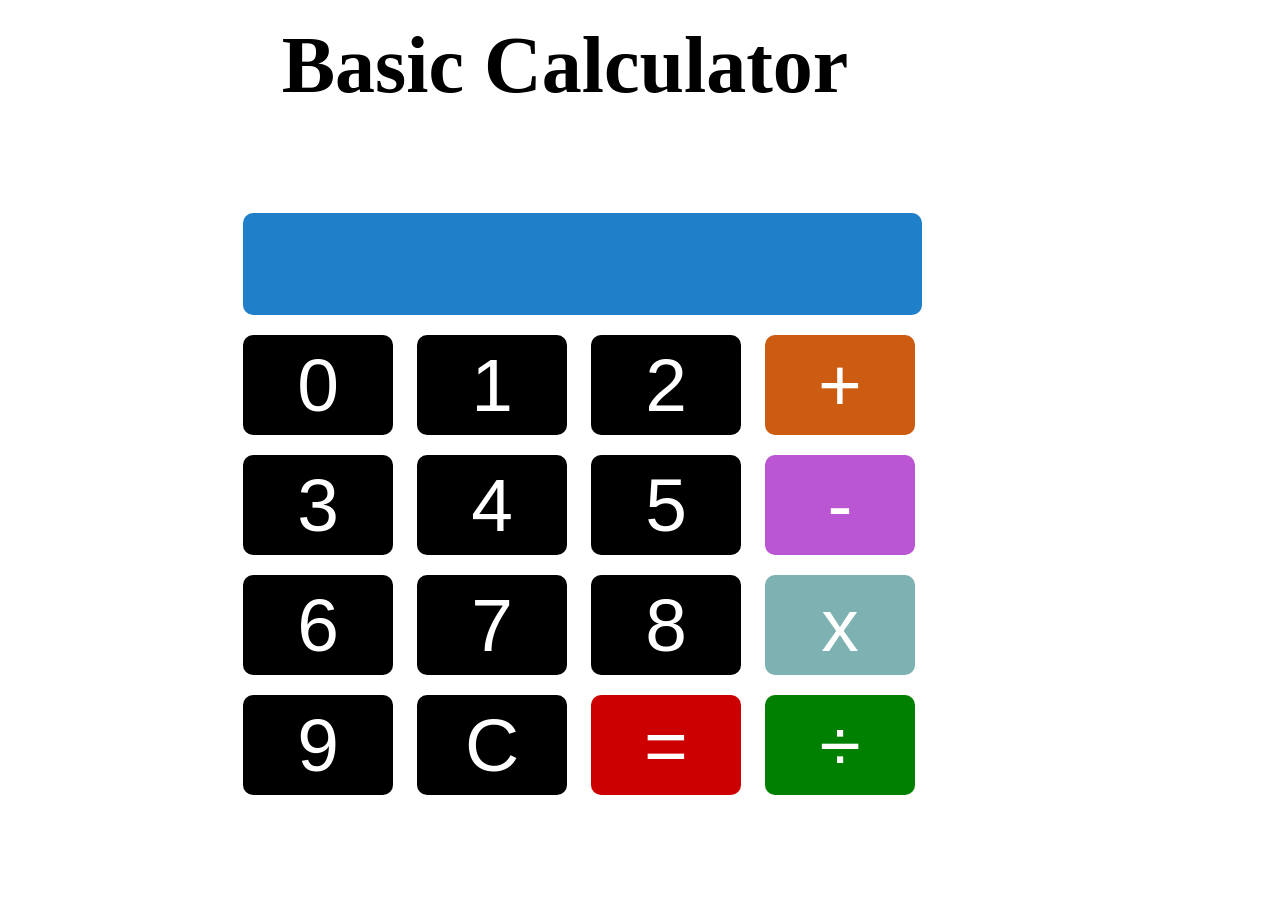
<file: calculator using html,css and js/index.html>
<!DOCTYPE html>
<html lang="en">
<head>
    <meta charset="UTF-8">
    <meta name="viewport" content="width=device-width, initial-scale=1.0">
    <meta http-equiv="X-UA-Compatible" content="ie=edge">
    <link rel="stylesheet" href="style.css">
    <title>JavaScript Desktop Calculator</title>
</head>
<body>
    <h1>Basic Calculator</h1>
    <br/>
    <form id="myform" Name="calc">
       <input name="display" style="width:675px;height:100px;text-align:center;background-color:#1f80c9;"></br> 
       <input type="button" value="0" onClick="calc.display.value+='0'">
       <input type="button" value="1" onClick="calc.display.value+='1'">
       <input type="button" value="2" onClick="calc.display.value+='2'">
       <input type="button" value="+" style="background-color:#cc5c11" onClick="calc.display.value+='+'"></br>
       <input type="button" value="3" onClick="calc.display.value+='3'">
       <input type="button" value="4" onClick="calc.display.value+='4'">
       <input type="button" value="5" onClick="calc.display.value+='5'">
       <input type="button" value="-" style="background-color:#ba55d3" onClick="calc.display.value+='-'"></br>
       <input type="button" value="6" onClick="calc.display.value+='6'">
       <input type="button" value="7" onClick="calc.display.value+='7'">
       <input type="button" value="8" onClick="calc.display.value+='8'">
       <input type="button" value="x" style="background-color:#7db1b2" onClick="calc.display.value+='*'"></br>
       <input type="button" value="9" onClick="calc.display.value+='9'">
       <input type="button" value="C" onClick="calc.display.value+=''">
       <input type="button" value="=" style="background-color:#cc0000" onClick="calc.display.value=eval(calc.display.value)">
       <input type="button" value="&#247" style="background-color:green" onClick="calc.display.value+='/'"></br>
    </form>
<script src="app.js"></script>
</body>
</html>
</file>
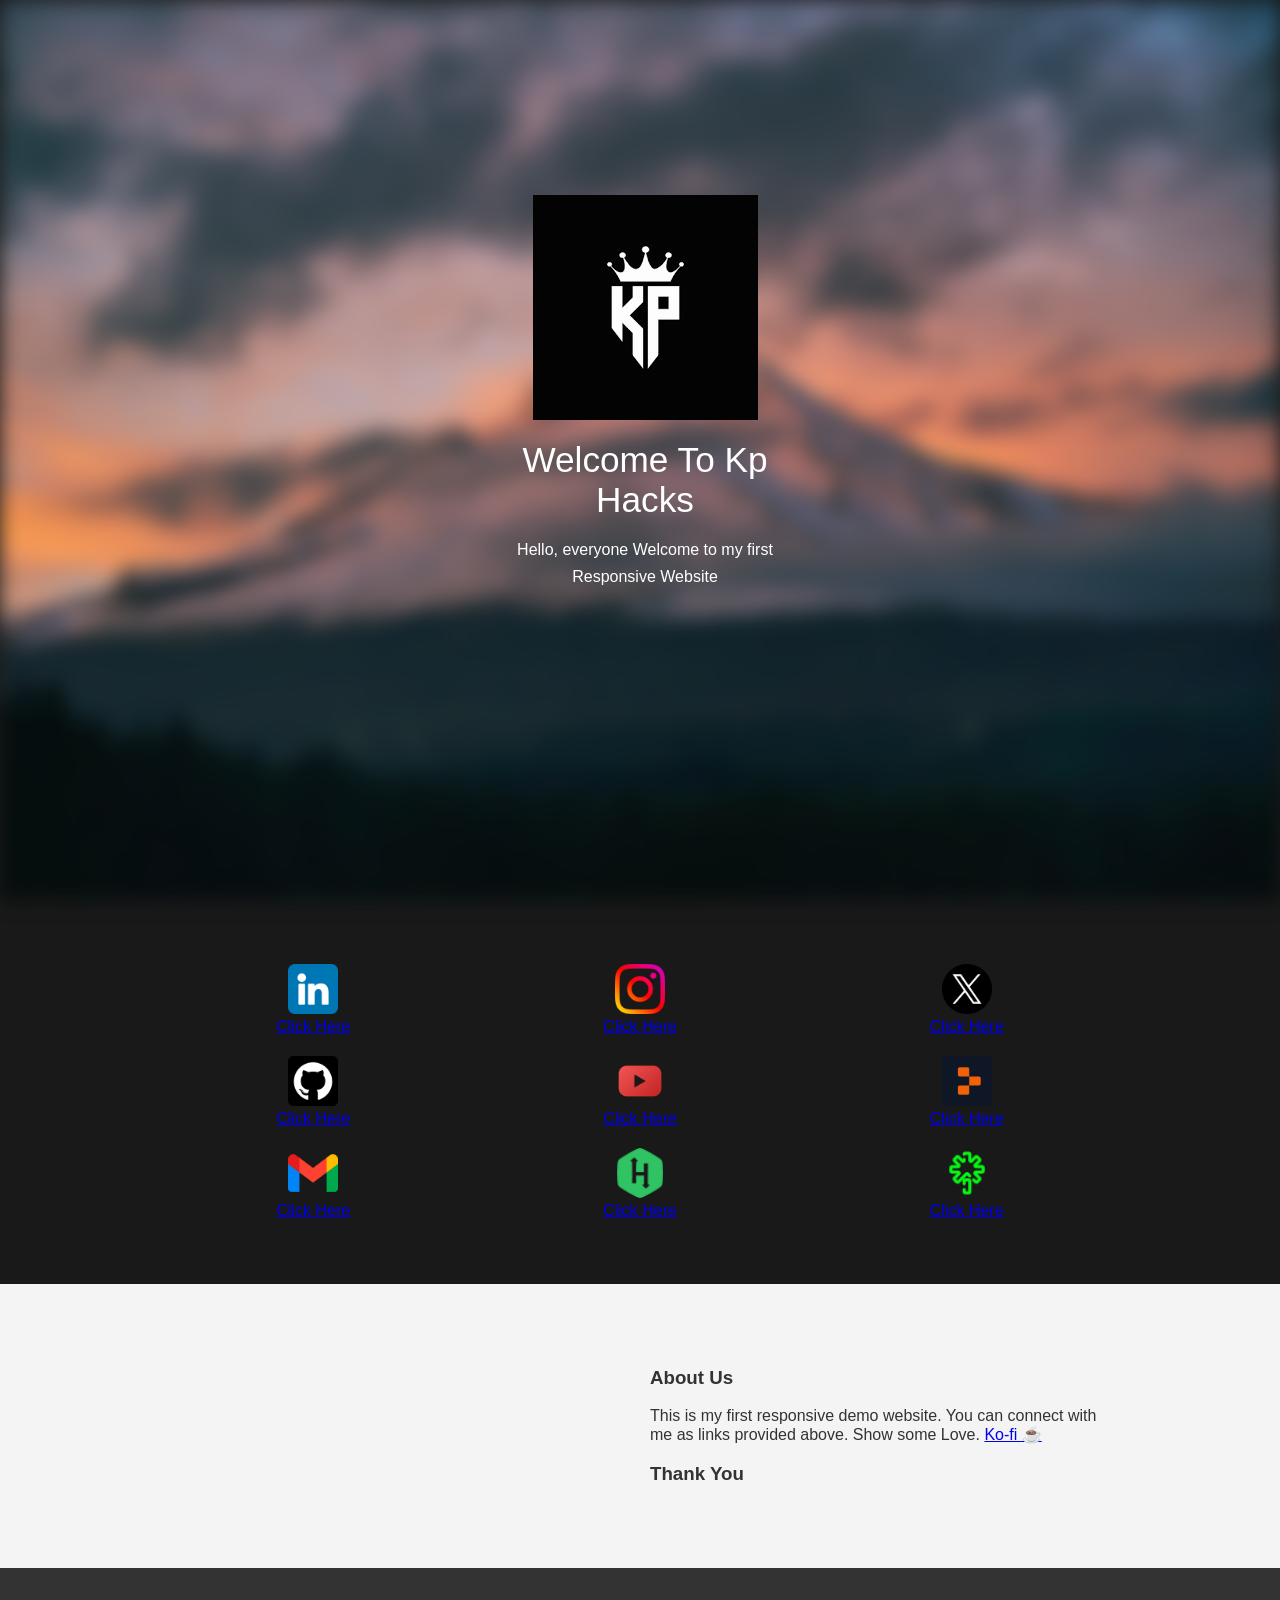
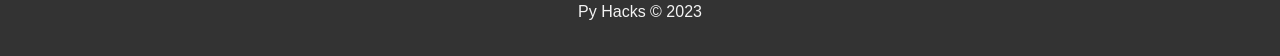
<file: Elegant Landing Page/index.html>
<!DOCTYPE html>
<html lang="en">

<head>
    <meta charset="UTF-8">
    <meta name="viewport" content="width=device-width, initial-scale=1.0">
    <title>Kp Hacks</title>
    <link rel="stylesheet" href="style.css">
</head>

<body>
    <header class="showcase">
        <div class="content">
            <img src="logo.png">
            <div class="title">
                Welcome To Kp Hacks
            </div>
            <div class="text">
                Hello, everyone Welcome to my first Responsive Website
            </div>
        </div>
    </header>

    <!-- Services -->
    <section class="services">
        <div class="container grid-3 center">
            <div>
                <!-- <i class="fab fa-youtube fa-3x"></i> -->
                <div>
                    <img style="width: 50px; height: 50px;" src="linkedin.png" alt="Linkedin">
                </div>
                <div>
                    <a
                        href="https://www.linkedin.com/in/karan-patel-16700a215?utm_source=share&utm_campaign=share_via&utm_content=profile&utm_medium=android_app">Click
                        Here</a>
                </div>
            </div>
            <div>
                <!-- <i class="fas fa-chalkboard-teacher fa-3x"></i> -->
                <div>
                    <img style="width: 50px; height: 50px;" src="instagram.png" alt="Instagram">
                </div>
                <div>
                    <a href="https://instagram.com/thekaran_patel?igshid=OGQ5ZDc2ODk2ZA==">Click Here</a>
                </div>
            </div>
            <div>
                <!-- <i class="fas fa-briefcase fa-3x"></i> -->
                <div>
                    <img style="width: 50px; height: 50px;" src="twitter.png" alt="X">
                </div>
                <div>
                    <a href="https://x.com/KaranPatel1404?t=tjH1Mv6GlOQuFHC_3q7nIw&s=09">Click Here</a>
                </div>
            </div>
            <div>
                <div>
                    <img style="width: 50px; height: 50px;" src="github.png" alt="GitHub">
                </div>
                <div>
                    <a href="https://github.com/karanop001018">Click Here</a>
                </div>
            </div>
            <div>
                <div>
                    <img style="width: 50px; height: 50px;" src="youtube.png" alt="YouTube">
                </div>
                <div>
                    <a href="https://www.youtube.com/channel/UCSg2uFLGDnyb_KRoW2ZxtNQ">Click Here</a>
                </div>
            </div>
            <div>
                <div>
                    <img style="width: 50px; height: 50px;" src="replit.png" alt="Replit">
                </div>
                <div>
                    <a href="https://replit.com/@KaranPatel37">Click Here</a>
                </div>
            </div>
            <div>
                <div>
                    <img style="width: 50px; height: 50px;" src="gmail.png" alt="Gmail">
                </div>
                <div>
                    <a href="https://mail.google.com/mail/u/0/#inbox">Click Here</a>
                </div>
            </div>
            <div>
                <div>
                    <img style="width: 50px; height: 50px;" src="hackerrank.png" alt="HackerRank">
                </div>
                <div>
                    <a href="https://www.hackerrank.com/profile/mpkaranpatel0011">Click Here</a>
                </div>
            </div>
            <div>
                <div>
                    <img style="width: 50px; height: 50px;" src="linktree.png" alt="Linktree">
                </div>
                <div>
                    <a href="https://linktr.ee/karan_op">Click Here</a>
                </div>
            </div>
        </div>
    </section>

    <!-- About -->
    <section class="about bg-light">
        <div class="container">
            <div class="grid-2">
                <div class="center">
                    <i class="fas fa-laptop-code fa-10x"></i>
                </div>
                <div>
                    <h3>About Us</h3>
                    <p>This is my first responsive demo website. You can connect with me as links provided above. Show
                        some Love.
                        <a href="https://ko-fi.com/karanpatel2005#paypalModal">Ko-fi ☕ </a>
                    </p>
                    <h3>Thank You</h3>
                </div>
            </div>
        </div>
    </section>

    <footer class="center bg-dark">
        <p>Py Hacks &copy; 2023</p>
    </footer>


</body>

</html>
</file>
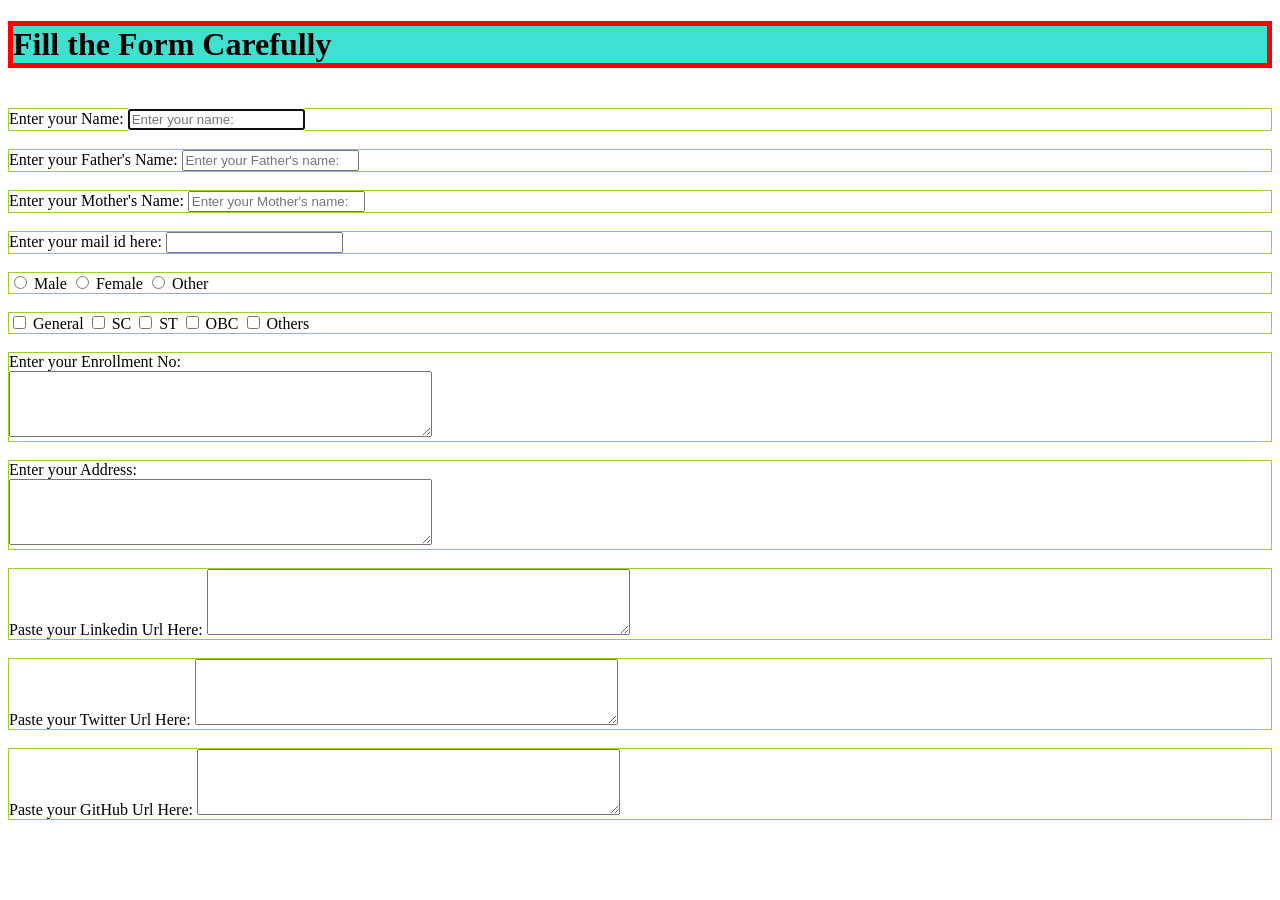
<file: Day_7  Practice/Contact_form.html>
<!DOCTYPE html>
<html lang="en">

<head>
    <meta charset="UTF-8">
    <meta name="viewport" content="width=device-width, initial-scale=1.0">
    <title>Contact Form</title>
    <link rel="stylesheet" href="style.css">
</head>

<body>
    <h1>Fill the Form Carefully</h1>
    <br>
    <form action="Contact">
        <div>
            <label for="Name">Enter your Name:</label>
            <input type="text" id="Name" name="username" placeholder="Enter your name:" autofocus>
        </div>
        <br>
        <div>
            <label for="Name">Enter your Father's Name:</label>
            <input type="text" id="Name" name="username" placeholder="Enter your Father's name:">
        </div>
        <br>
        <div>
            <label for="Name">Enter your Mother's Name:</label>
            <input type="text" id="Name" name="username" placeholder="Enter your Mother's name:">
        </div>
        <br>
        <div>
            <label for="Mail Id">Enter your mail id here:</label>
            <input type="text" id="Mail Id" name="Mail Id">
        </div>
        <br>
        <div>
            <input type="radio" id="male" name="gender" value="male">
            <label for="male">Male</label>
            <input type="radio" id="female" name="gender" value="female">
            <label for="female">Female</label>
            <input type="radio" id="Other" name="gender" value="Other">
            <label for="Other">Other</label>
        </div>
        <br>
        <div>
            <input type="checkbox" name="Class" id="Class" value="yes">
            <label for="Class">General</label>
            <input type="checkbox" name="Class" id="Class" value="yes">
            <label for="Class">SC</label>
            <input type="checkbox" name="Class" id="Class" value="yes">
            <label for="Class">ST</label>
            <input type="checkbox" name="Class" id="Class" value="yes">
            <label for="Class">OBC</label>
            <input type="checkbox" name="Class" id="Class" value="yes">
            <label for="Class">Others</label>
        </div>
        <br>
        <div>
            <label for="comment">Enter your Enrollment No:</label>
            <br>
            <textarea id="comment" name="comment" rows="4" cols="50"></textarea>
        </div>
        <br>
        <div>
            <label for="comment">Enter your Address:</label>
            <br>
            <textarea id="comment" name="comment" rows="4" cols="50"></textarea>
        </div>
        <br>
        <div>
            <label for="comment">Paste your Linkedin Url Here:</label>
            <textarea id="comment" name="comment" rows="4" cols="50"></textarea>
        </div>
        <br>
        <div>
            <label for="comment">Paste your Twitter Url Here:</label>
            <textarea id="comment" name="comment" rows="4" cols="50"></textarea>
        </div>
        <br>
        <div>
            <label for="comment">Paste your GitHub Url Here:</label>
            <textarea id="comment" name="comment" rows="4" cols="50"></textarea>
        </div>
    </form>
</body>

</html>
</file>
<file: calculator using html,css and js/style.css>
input {
    width: 150px;
    height: 100px;
    font-size: 75px;
    border-radius: 10px;
    margin: 10px;
    background-color: #000;
    color: #fff;
    border-style: none;
}

#myform {
    margin-left: 225px;
    margin-top: 20px;
}

h1{
    text-align: center;
    font-size: 80px;
    margin-right: 150px;
    margin-top:20px;
}
</file>
<file: Elegant Landing Page/style.css>
body {
    background: rgba(0, 0, 0, 0.9);
    margin: 0;
    color: #fff;
    font-family: 'Segoe UI', Tahoma, Geneva, Verdana, sans-serif;
  }
  
  .showcase::after {
    content: '';
    height: 100vh;
    width: 100%;
    /* background-image: url(https://image.ibb.co/gzOBup/showcase.jpg); */
    background-image: url("nature1.jpg");
    background-size: cover;
    background-repeat: no-repeat;
    background-position: center;
    display: block;
    filter: blur(10px);
    -webkit-filter: blur(10px);
    transition: all 1000ms;
  }
  
  .showcase:hover::after {
    filter: blur(0px);
    -webkit-filter: blur(0px);
  }
  
  .showcase:hover .content {
    filter: blur(2px);
    -webkit-filter: blur(2px);
  }
  
  .content {
    position: absolute;
    z-index: 1;
    top: 10%;
    left: 50%;
    margin-top: 105px;
    margin-left: -145px;
    width: 300px;
    height: 350px;
    text-align: center;
    transition: all 1000ms;
  }
  
  .content .logo {
    height: 180px;
    width: 180px;
  }
  
  .content .title {
    font-size: 2.2rem;
    margin-top: 1rem;
  }
  
  .content .text {
    line-height: 1.7;
    margin-top: 1rem;
  }
  
  .container {
    max-width: 960px;
    margin: auto;
    overflow: hidden;
    padding: 4rem 1rem;
  }
  
  .grid-3 {
    display: grid;
    grid-gap: 20px;
    grid-template-columns: repeat(3, 1fr);
  }
  
  .grid-2 {
    display: grid;
    grid-gap: 20px;
    grid-template-columns: repeat(2, 1fr);
  }
  
  .center {
    text-align: center;
    margin: auto;
  }
  
  .bg-light {
    background: #f4f4f4;
    color: #333;
  }
  
  .bg-dark {
    background: #333;
    color: #f4f4f4;
  }
  
  footer {
    padding: 2.2rem;
  }
  
  footer p {
    margin: 0;
  }
  
  /* Small Screens */
  @media (max-width: 560px) {
    .showcase::after {
      height: 50vh;
    }
  
    .content {
      top: 5%;
      margin-top: 5px;
    }
  
    .content .logo {
      height: 140px;
      width: 140px;
    }
  
    .content .text {
      display: none;
    }
  
    .grid-3,
    .grid-2 {
      grid-template-columns: 1fr;
    }
  
    .services div {
      border-bottom: #333 dashed 1px;
      padding: 1.2rem 1rem;
    }
  }
  
  /* Landscape */
  @media (max-height: 500px) {
    .content .title,
    .content .text {
      display: none;
    }
  
    .content {
      top: 0;
    }
}
</file>
<file: Day_7  Practice/style.css>
h1{
    background-color: turquoise;
    border: 5px solid red;
}

div{
    border: 1px solid yellowgreen;
}
</file>
